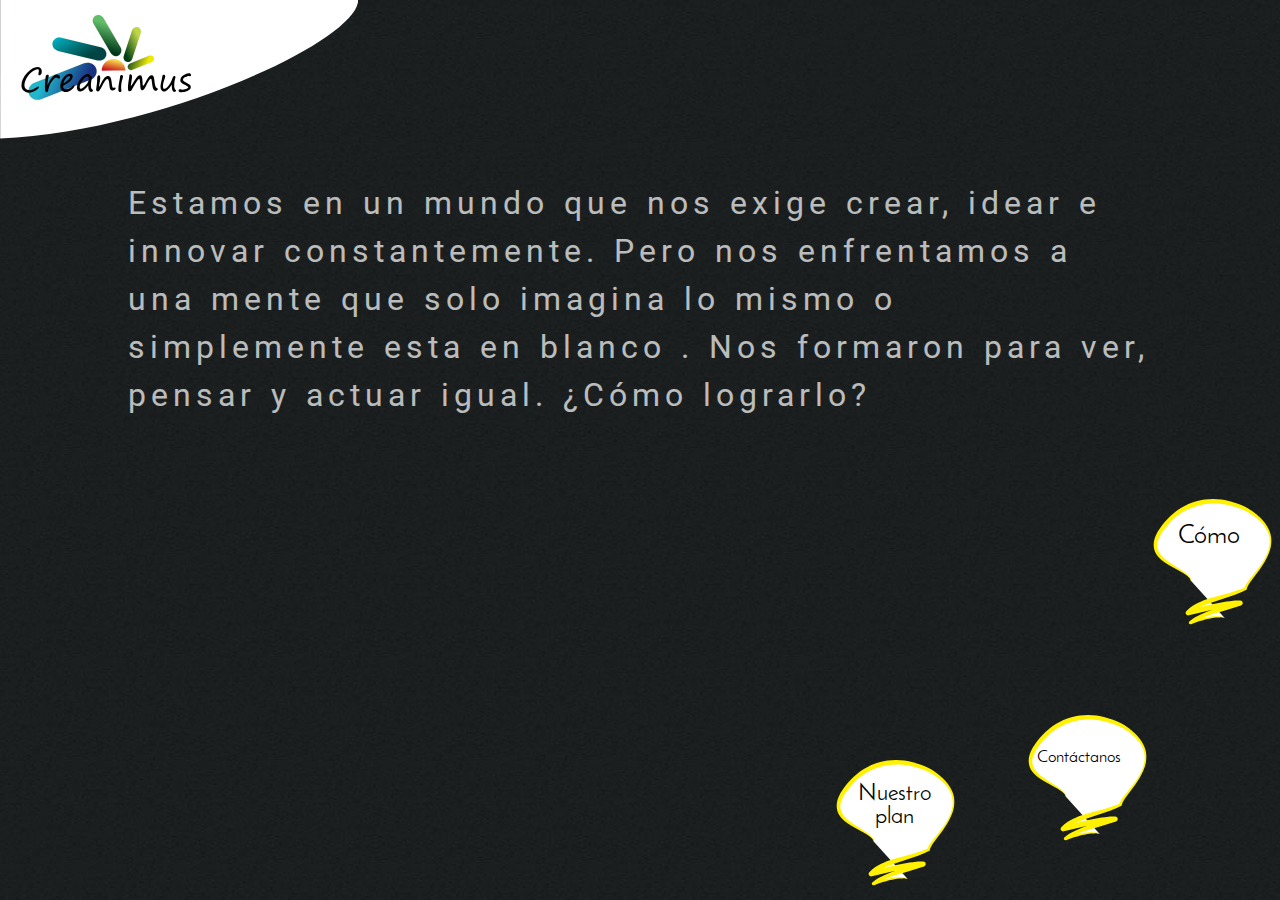
<file: index2.html>
<!doctype html>
<html lang="en">
<head>
	<meta charset="UTF-8">
	<title>Creanimus</title>
	<link rel="stylesheet" type="text/css" href="creanimus/css/general.css">
	<link rel="stylesheet" type="text/css" href="creanimus/css/botones.css">
	<meta name="Keywords" content="Creatividad,talleres,curso,capacitación,innovación,ideas,Bogotá, Colombia, Solución, plan, desarrollo"/>
	<meta name="Description" content="Tenemos una gran aliada para enfrentarnos a un mundo que nos exige vivir en una constante innovación."/>
	<script src="https://ajax.googleapis.com/ajax/libs/jquery/3.6.0/jquery.min.js"></script>
	<script type="text/javascript" src="creanimus/js/menu.js"></script>
	<meta name="viewport" content="width=device-width, initial-scale=1.0,user-scalable=no"/>
	<link rel="apple-touch-icon" sizes="57x57" href="/apple-icon-57x57.png">
<link rel="apple-touch-icon" sizes="60x60" href="creanimus/imagenes/favicons/apple-icon-60x60.png">
<link rel="apple-touch-icon" sizes="72x72" href="creanimus/imagenes/favicons/apple-icon-72x72.png">
<link rel="apple-touch-icon" sizes="76x76" href="creanimus/imagenes/favicons/apple-icon-76x76.png">
<link rel="apple-touch-icon" sizes="114x114" href="creanimus/imagenes/favicons/apple-icon-114x114.png">
<link rel="apple-touch-icon" sizes="120x120" href="creanimus/imagenes/favicons/apple-icon-120x120.png">
<link rel="apple-touch-icon" sizes="144x144" href="creanimus/imagenes/favicons/apple-icon-144x144.png">
<link rel="apple-touch-icon" sizes="152x152" href="creanimus/imagenes/favicons/apple-icon-152x152.png">
<link rel="apple-touch-icon" sizes="180x180" href="creanimus/imagenes/favicons/apple-icon-180x180.png">
<link rel="icon" type="image/png" sizes="192x192"  href="creanimus/imagenes/favicons/android-icon-192x192.png">
<link rel="icon" type="image/png" sizes="32x32" href="creanimus/imagenes/favicons/favicon-32x32.png">
<link rel="icon" type="image/png" sizes="96x96" href="creanimus/imagenes/favicons/favicon-96x96.png">
<link rel="icon" type="image/png" sizes="16x16" href="creanimus/imagenes/favicons/favicon-16x16.png">
<link rel="manifest" href="creanimus/imagenes/favicons/manifest.json">
<meta name="msapplication-TileColor" content="#ffffff">
<meta name="msapplication-TileImage" content="creanimus/imagenes/favicons/ms-icon-144x144.png">


</head>
<body>
	<div id="wrapper">
		<div id="cont">
		<section id="que">
			<div class="logo" id="l1"><a href="index.html"><img class="log" id="log1" src="creanimus/imagenes/logofinal.svg"></a><img class="circulo" src="creanimus/imagenes/circulo.svg"></div>
			<p>Estamos en un mundo que nos exige crear, idear e innovar constantemente. Pero nos enfrentamos a una mente que solo imagina lo mismo o simplemente esta en blanco . Nos formaron para ver, pensar y actuar igual. ¿Cómo lograrlo? </p>
		</section>
		<section id="como" >
			<div class="logo" id="l2"><a href="index.html"><img class="log" id="log2" src="creanimus/imagenes/logofinal.svg"></a><img class="circulo" src="creanimus/imagenes/circulo2.svg"></div>
			<article id="comocont"><h1>Nuestra aliada</h1><br/>
				<iframe id="vid" src="https://www.youtube.com/embed/feng1n_SoSE" title="YouTube video player" frameborder="0" allow="accelerometer; autoplay; clipboard-write; encrypted-media; gyroscope; picture-in-picture" allowfullscreen></iframe>
			</article></section>

		<section id="plan">
			<article id="plancont">
				<div class="paso">
					<header><img src="creanimus/imagenes/restaurar.svg"><h2>Restauraremos tus cualidades como creativo</h2></header>
					<main><b>
						<ul>
							<li>Creatividad como instrumento.</li>
							<li>Limitantes de la creatividad.</li>
							<li>Cualidades de la persona creativa.</li>
						</ul></b>
					</main>
				</div>
				<div class="paso">
					<header><img src="creanimus/imagenes/lentes.svg"><h2>Te daremos unos nuevos lentes para  que veas y pienses diferente.
</h2></header>
					<main>
						<ul><b>
							<li>Pensando creativamente.</li>
							<li>Inteligencia y creatividad.</li>
							<li>Principios creativos.</li>
						</ul></b>
					</main>
				</div>
				<div class="paso">
					<header><img src="creanimus/imagenes/entrenar.svg"><h2>te entrenaremos para hacer un correcto uso de esta poderosa herramienta.</h2></header>
					<main>
						<ul><b>
							<li>Proceso creativo</li>
							<li>El sistema e interventores.</li>
							<li>Con los pies en el presente pero la vista en el futuro</li>
						</ul></b>
					</main>
				</div>

			</article>
		<div class="logo" id="l3"><a href="index.html"><img class="log" id="log3" src="creanimus/imagenes/logofinal.svg"></a><img class="circulo" src="creanimus/imagenes/circulo3.svg"></div>
		</section>
		<section id="contacto">

			<header><h1>Contacto</h1></header>
			<div id="vinc_contacto">
				<p>Siguenos en nuestras redes donde no sólo podrás comunicarte con nosotros, sino también adquirir tips que te ayuden a ser creativo.</p>
				<div class="red">
					<a href="mailto:creanimus@gmail.com" target="_blank"><img src="creanimus/imagenes/redes/email.png" alt="correo electrónico"><h2>creanimus@gmail.com</h2></a>
				</div>
				<div class="red">
					<a href="https://www.facebook.com/creanimus" target="_blank"><img src="creanimus/imagenes/redes/facebook.png" alt="Facebook"><h2>facebook.com/creanimus</h2></a>
				</div>
				<div class="red">
					<a href="https://www.pinterest.com/creanimus/" target="_blank"><img src="creanimus/imagenes/redes/pinterest.png" alt="Pinterest"><h2>pinterest.com/creanimus/</h2></a>
				</div>
				<div class="red">
					<a href="https://www.youtube.com/channel/UCxpqqn6kk0OBmHnpu7zWtEQ" target="_blank"><img src="creanimus/imagenes/redes/youtube.png" alt="Youtube"><h2>Creanimus</h2></a>
				</div>
				<div class="red">
					<a href="https://www.twitter.com/creanimus" target="_blank"><img src="creanimus/imagenes/redes/twitter.png" alt="twitter"><h2>@Creanimus</h2></a>
				</div>
				<div class="red">
					<a href="https://plus.google.com/u/0/b/110576555103402506824/110576555103402506824/posts/p/pub" target="_blank"><img src="creanimus/imagenes/redes/googleplus.png" alt="Google+"><h2>Creanimus</h2></a>
				</div>
				<div class="red">
					<a href="http://creanimus.tumblr.com/" target="_blank"><img src="creanimus/imagenes/redes/tumblr.png" alt="Pinterest"><h2>creanimus.tumblr.com/</h2></a>
				</div>
				<div class="cl"></div>
			</div>

		<div class="logo" id="l4">
			<a href="index.html"><img class="log" id="log4" src="creanimus/imagenes/logofinal.svg"></a><img class="circulo" src="creanimus/imagenes/circulo4.svg">
		</div>
		</section>
		
		</div>
		
	</div>
	
		<div id="btn1" class="btn "><a href="#" class="btnvinc"><p class="textbtn st1">Cómo</p><img  class="imgbtn" src="creanimus/imagenes/btn.svg"></a></div>
		<div id="btn2" class="btn "><a href="#" class="btnvinc"><p class="textbtn st2">Contáctanos</p><img  class="imgbtn" src="creanimus/imagenes/btn.svg"></a></div>
		<div id="btn3" class="btn "><a href="#" class="btnvinc"><p class="textbtn st3">Nuestro<br/> plan</p><img  class="imgbtn" src="creanimus/imagenes/btn.svg"></a></div>

</body>
</html>
</file>
<file: creanimus/css/general.css>
@charset "utf-8";
@font-face{
font-family: keyes;
src:url(../font/JosefinSans-Regular.ttf) format('truetype');
}
@font-face{
font-family: vavont;
src:url(../font/Roboto-Regular.ttf) format('truetype');
}
/*diseño del scroll bar*/
::-webkit-scrollbar {
    width: 12px;
}
 
::-webkit-scrollbar-track {
    -webkit-box-shadow: inset 0 0 6px rgba(0,0,0,0.3); 
    border-radius: 10px;
}
 
::-webkit-scrollbar-thumb {
    border-radius: 10px;
    -webkit-box-shadow: inset 0 0 6px rgba(0,0,0,0.5); 
}

/*elementos generales*/
html, body{	
	margin: 0 auto;
	border: 0;
	height: 100%;

}
a, a:hover, a:link, a:active, a:visited{
	text-decoration: none;
	border:0;
	color:black;
}

section{
	width: 50%; /*esta al 50% porque es basado en el ancho del cont que es del 100%*/
	height: 50%; /*esta al 50% porque es basado en el ancho del conte que es del 100%*/
	float: left;
	position: relative;
}


h1{
	font-family: vavont;
	text-align: center;
	font-size: 250%;
	margin: 10px auto;
}
img{
	border: none;
}
/*contenido*/
#wrapper, #cont{

	float:left;
	min-height: 100%;
	position: relative;
	z-index: 1;
}

#wrapper{
	overflow: hidden;
	width: 100%;
	height: 100%;
}
#cont{

	width: 200%;
	height: 200%;
	left: 0;
	top: 0;
}
/*diseño de los contenidos*/
#que p{
	font-family: vavont;
	width: 80%;
	text-align: left;
	margin: 14% 30% 30% 10%;
	color: white;
	font-size: 2.5vw;
	opacity: 0.7;
    filter: alpha(opacity=70);
    word-spacing: 2px;
    letter-spacing: 5px;
    line-height: 150%;
}
#que{
	background-image: url("../imagenes/f5.jpg");
}
/*estilos para el diseño del como*/
#como{
	background-image: url("../imagenes/f3.jpg");
}
#vid{
margin:0% 15%;
}
#comocont{
	margin: 0% auto;
	position: relative;
	width: 640px;
}

#comocont iframe{
	margin: 0% auto;
	width: 640px;
	height: 360px;
}

/*estilos para el diseño del plan*/
#plan{
	background-image: url("../imagenes/f2.jpg");


}
#plancont{
	margin: 0 auto;
	height: 100%;
	width: 98%;
	overflow-y: auto;
	overflow-x: hidden;
}
.paso{
	width: 300px;
	height: 350px;
	position: relative;
	float: left;
	top:30%;
	margin: 0 3%;
	display:block;
}

.paso header {
	position: relative;
	float: left;
	display: inline;
	height: 130px;
}

.paso header img{
	position: relative;
	float: left;
	margin: 30px 5px;
}
.paso header h2{
	position: relative;
	float: left;
	font-family: vavont;
	font-size: 1.6em;
	line-height: 100%;
	width: 190px;
}
.paso main {
	position: relative;
	float: left;
	font-family: vavont;
	font-size: 1.2em;
}
/* estilo para los elementos del contacto.*/

#contacto{
	background-image: url("../imagenes/f4.jpg");
	font-family: vavont;
}

#contacto header{
position: relative;
text-align: center;
}
#vinc_contacto p{
	font-size: 1.5em;
	margin:0 auto;
	width: 100%;
	font-weight: bold;
	margin-top: 8%;

}
#vinc_contacto{
	width: 80%;
	top:0;	
	position: relative;
	margin: 0 auto;
	overflow-y: auto;
	overflow-x: hidden;
}
.red{
	width: 325px;
	height: 95px;
	margin: 10px;
	position: relative;
	float: left;
	font-family: vavont;
}
.red img{
	width: 75px;
	position: relative;
	float: left;
	margin: 5px;
}
.red h2{
	position: relative;
	float: left;
	font-size: 1.6em;
}
.cl{
	clear: both;
}
.txtpregunta{
	text-decoration: none;
	border:none;
	color: white !important;
}

/*ajustes para el logo*/

.logo{
width: 28%;
position: absolute;
margin: 0;
}

#l1{
left: 0px;
top:0px;
}
#l2{
right: 0px;
top:0px;
}
#l3{
left: 0px;
bottom:0px;
}
#l4{
right: 0px;
bottom:0px;
}

.log{/* estilo de la imagen del logo*/
width: 53%;
z-index: 4;
position: absolute;
margin:3%;
}
#log2, #log4{/* ubicacion del logo */

right: 0px;

}

#log4, #log3{
bottom: 0px;
}
.circulo{ /* fondo blanco del logo */
	width: 100%;
	position: relative; /*la posicion es relativa para que el padre tome la altura de su hijo.*/
	z-index: 3;
	margin: 0;
	bottom:0;
}
/*inicio del responsive*/
@media screen and (min-width: 1600px){
	.paso{
	width: 400px;
	height: 470px;

}
.paso header h2{

	font-size: 2.6em;
	width: 290px;
}
.paso main {

	font-size: 2.2em;
}

	}
@media screen and (max-width: 919px) and (min-width: 480px){
	.logo{
width: 30%;
position: absolute;
margin: 0;
}

#que p{
	font-size: 3.5vw;
	margin: 25% 20% 10% 10%;
	width: 85%;
}

#comocont{

	width: 400px;
}

#comocont iframe{

	width: 400px;
	height: 270px;
}

.paso{

	top:20%;
	margin: 0 20%;
}
#vinc_contacto{
	height: 70%;
	top:30px;
}
#vinc_contacto p{
	font-size: 1em;
}

}

@media screen and (max-width: 479px) and (orientation:portrait) {
	.logo{
width: 50%;
position: absolute;
margin: 0;
}
#que p{
	font-size: 5vw;
	margin: 25% 10% 10% 5%;
	width: 90%;
}

#comocont{

	width: 300px;
}

#comocont iframe{

	width: 300px;
	height: 200px;
}
#comocont h1{
margin-top: 15%;
margin-bottom: 0;
}
#contacto header{
top:50px;
text-align: center;
}
#vinc_contacto{
	width: 320px;
	height: 70%;
	top:50px;
}
.red img{
	width: 60px;

}
}
</file>
<file: creanimus/css/botones.css>
@charset "utf-8";
/*menu*/
/*botones*/
.btn{
	width: 10%;
	position: absolute;
	z-index: 2;
	/*font-weight: bold;*/

}
/*botones pag1*/
#btn1{
 right: 3px;
 bottom:30%;

}

#btn2{
right: 10%;
bottom: 6%;
}

#btn3{
right: 25%;
bottom:1%;
}

/*ajustes de texto para los botones*/
.st1{
left: 23%;
font-size: 2vw;

}
.st2{
	top: 15% !important;
left: 10%;
top:20px;
font-size: 1.3vw;

}
.st3{
	top: 1% !important;
left: 20%;
font-size: 1.8vw;

}
/*estilos para el texto y la imagen del boton*/
	

.imgbtn{
	margin: 0;
	top: 0;
	width: 100%;
	z-index: 3;
	position: relative;
}
.textbtn{
z-index: 4;
font-family: keyes;
text-align: center;
position: absolute;

}

.btnvinc{
display: block;/* hace que tome el alto de su contenedor*/
height: 100%;	

}

@media screen and (max-width: 919px) and (min-width: 480px){


.btn{
width: 13%;

}
.st1{

font-size: 3vw;

}
.st2{

font-size: 1.7vw;

}
.st3{

font-size: 2.4vw;

}

}	
@media screen and (max-width: 479px) and (orientation:portrait) {
	
.btn{
width: 20%;

}
#btn1{
 right: 3px;
 bottom:18%;

}

#btn2{
right: 4%;
bottom: 3%;
}

#btn3{
right: 27%;
bottom:1%;
}

.st1{

font-size: 5vw;

}
.st2{

font-size: 3vw;

}
.st3{

font-size: 4vw;

}

}
</file>
